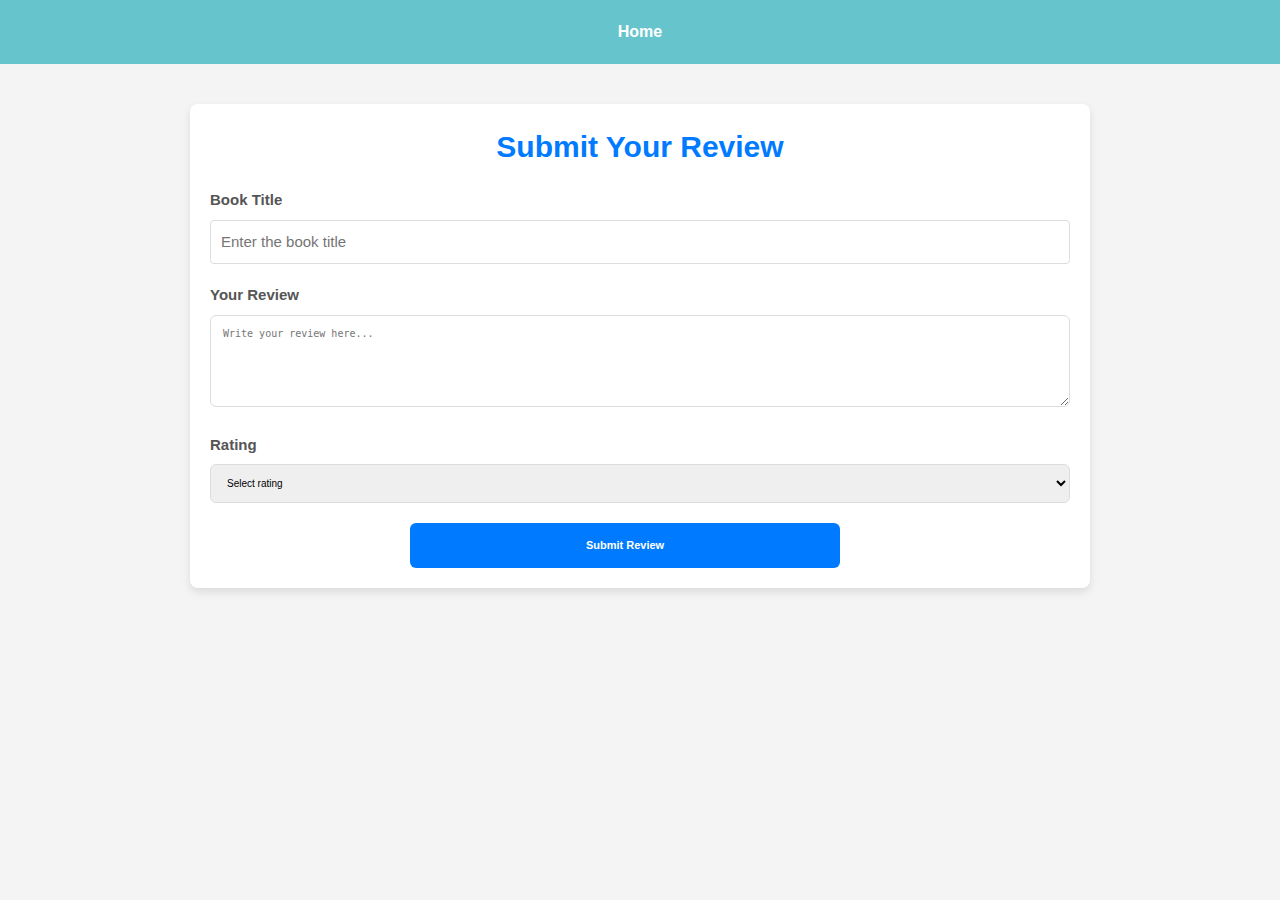
<file: review-form.html>
<!DOCTYPE html>
<html lang="en">
<head>
  <meta charset="UTF-8">
  <meta name="viewport" content="width=device-width, initial-scale=1.0">
  <title>Submit Review</title>
  <link rel="stylesheet" href="styles.css"> <!-- Link to your CSS file -->
  <style>
    /* Basic styling for the review form */
    body {
      font-family: Arial, sans-serif;
      background-color: #f4f4f4;
      margin: 0;
      color: #333;
      padding: 0;
    }

    header {
      background-color: hsl(184, 50%, 60%);
      padding: 20px 0;
      color: white;
      text-align: center;
    }

    nav a {
      color: white;
      text-decoration: none;
      margin: 0 15px;
      font-weight: bold;
      transition: color 0.3s ease;
    }

    nav a:hover {
      color: #e0e0e0;
    }

    .container {
      max-width: 900px;
      margin: 40px auto;
      padding: 20px;
      background-color: #ffffff;
      border-radius: 8px;
      box-shadow: 0 4px 8px rgba(0, 0, 0, 0.1);
      animation: fadeIn 1s ease-out;
    }


    h1 {
      text-align: center;
      margin-bottom: 20px;
      font-size: 3rem;
      color: #007bff;
    }

    .form-group {
      margin-bottom: 20px;
      position: relative;
    }

    .form-group label {
      display: block;
      margin-bottom: 8px;
      font-size: 1.5rem;
      font-weight: bold;
      color: #555;
      transition: color 0.3s ease;
    }

    .form-group input,
    .form-group textarea,
    .form-group select {
      width: 100%;
      padding: 12px;
      border: 1px solid #ddd;
      border-radius: 6px;
      font-size: 1rem;
      box-sizing: border-box;
      transition: border-color 0.3s ease;
    }

    .form-group input:focus,
    .form-group textarea:focus,
    .form-group select:focus {
      border-color: #007bff;
      outline: none;
    }

    .form-group textarea {
      resize: vertical;
    }

    .submit-review-btn {
      display: block;
      width: 50%;
      padding: 14px;
      font-size: 1.1rem;
      font-weight: bold;
      color: #ffffff;
      background-color: #007bff;
      border: none;
      border-radius: 6px;
      cursor: pointer;
      text-align: center;
      text-decoration: none;
      margin-top: 10px;
      transition: background-color 0.3s, transform 0.2s;
      margin-left: 200px;
    }

    .submit-review-btn:hover {
      background-color: #0056b3;
      transform: translateY(-2px);
    }

    .submit-review-btn:active {
      transform: translateY(1px);
    }

    @keyframes fadeIn {
      from {
        opacity: 0;
        transform: translateY(20px);
      }
      to {
        opacity: 1;
        transform: translateY(0);
      }
    }
  </style>
</head>
<body>
  <header>
    <nav>
      <a href="index.html">Home</a>
      <!-- Add other navigation links -->
    </nav>
  </header>

  <main>
    <div class="container">
      <h1>Submit Your Review</h1>
      <form id="review-form">
        <div class="form-group">
          <label for="book-title">Book Title</label>
          <input type="text" id="book-title" name="book-title" placeholder="Enter the book title" required>
        </div>

        <div class="form-group">
          <label for="review-text">Your Review</label>
          <textarea id="review-text" name="review-text" rows="6" placeholder="Write your review here..." required></textarea>
        </div>

        <div class="form-group">
          <label for="rating">Rating</label>
          <select id="rating" name="rating" required>
            <option value="" disabled selected>Select rating</option>
            <option value="1">1 Star</option>
            <option value="2">2 Stars</option>
            <option value="3">3 Stars</option>
            <option value="4">4 Stars</option>
            <option value="5">5 Stars</option>
          </select>
        </div>

        <button type="submit" class="submit-review-btn">Submit Review</button>
      </form>
    </div>
  </main>

  <script>
    document.getElementById('review-form').addEventListener('submit', function(event) {
      event.preventDefault(); // Prevent default form submission

      // Retrieve form values
      const bookTitle = document.getElementById('book-title').value;
      const reviewText = document.getElementById('review-text').value;
      const rating = document.getElementById('rating').value;

      // Simple form validation
      if (!bookTitle || !reviewText || !rating) {
        alert('Please fill in all fields.');
        return;
      }

      // For demonstration: Log form data to the console
      console.log('Book Title:', bookTitle);
      console.log('Review Text:', reviewText);
      console.log('Rating:', rating);

      // Here you would typically send the form data to your server
      // For example: using fetch() to send POST request

      alert('Thank you for your review!');
      // Clear the form
      document.getElementById('review-form').reset();
    });
  </script>
</body>
</html>
</file>
<file: styles.css>
:root {


    --maximum-blue-green: hsl(184, 50%, 60%);
    --selective-yellow: hsl(42, 98%, 55%);
    --eerie-black_70: hsla(240, 1%, 14%, 0.7);
    --granite-gray: hsl(0, 0%, 40%);
    --spanish-gray: hsl(0, 0%, 57%);
    --oxford-blue: hsl(243, 95%, 8%);
    --eerie-black: hsl(214, 10%, 14%);
    --xiketic: hsl(192, 93%, 12%);
    --white-1: hsl(0, 0%, 100%);
    --white-2: hsl(0, 0%, 98%);
    --white_10: hsla(0, 0%, 100%, 0.1);
    --jet: hsl(225, 4%, 21%);
    --background-light: #f9f9f9;
  
    --ff-work-sans: 'Work Sans', sans-serif;
    --ff-jost: 'Jost', sans-serif;
  
    --fs-1: 3.2rem;
    --fs-2: 2.4rem;
    --fs-3: 2.2rem;
    --fs-4: 2rem;
    --fs-5: 1.8rem;
    --fs-6: 1.4rem;
    --fs-7: 1.3rem;
    --fs-8: 1rem;
  
    --fw-400: 400;
    --fw-500: 500;
    --fw-700: 700;
  
  
  
    --section-padding: 60px;
  
  
    --radius-circle: 50%;
    --radius-pill: 200px;
  
  
    --transition-1: 0.25s ease;
    --transition-2: 0.5s ease;
    --cubic-in: cubic-bezier(0.51, 0.03, 0.64, 0.28);
    --cubic-out: cubic-bezier(0.33, 0.85, 0.4, 0.96);
    --cubic-anim: cubic-bezier(0.455, 0.030, 0.515, 0.955);
  
  }
  
  

  *,
  *::before,
  *::after {
    margin: 0;
    padding: 0;
    box-sizing: border-box;
  }
  
  li { list-style: none; }
  
  a,
  img,
  span,
  time,
  data,
  input,
  button,
  ion-icon { display: block; }
  
  a {
    color: inherit;
    text-decoration: none;
  }
  
  img { height: auto; }
  
  input,
  button {
    background: none;
    border: none;
    font: inherit;
    color: inherit;
  }
  
  input { width: 100%; }
  
  input::-webkit-search-cancel-button { display: none; }
  
  button { cursor: pointer; }
  
  ion-icon { pointer-events: none; }
  
  html {
    font-family: var(--ff-work-sans);
    font-size: 10px;
    scroll-behavior: smooth;
  }
  
  body {
    background-color: var(--xiketic);
    color: var(--white-1);
    font-size: 1.6rem;
    line-height: 1.5;
  }
  
  :focus-visible { outline-offset: 4px; }
  
  ::-webkit-scrollbar { width: 10px; }
  
  ::-webkit-scrollbar-track { background-color: hsl(0, 0%, 98%); }
  
  ::-webkit-scrollbar-thumb { background-color: hsl(0, 0%, 80%); }
  
  ::-webkit-scrollbar-thumb:hover { background-color: hsl(0, 0%, 70%); }
  
  
  .container { padding-inline: 15px; }
  
  .section { padding-block: var(--section-padding); }
  
  .has-bg-image {
    background-repeat: no-repeat;
    background-size: cover;
    background-position: center;
  }
  
  .h1,
  .h2,
  .h3 {
    font-family: var(--ff-jost);
    font-weight: var(--fw-500);
    line-height: 1.25;
  }
  
  .h1 { font-size: var(--fs-1); }
  
  .h2 { font-size: var(--fs-2); }
  
  .h3 { font-size: var(--fs-6); }
  
  .has-before,
  .has-after {
    position: relative;
    z-index: 1;
  }
  
  .has-before::before,
  .has-after::after {
    content: "";
    position: absolute;
    z-index: -1;
  }
  
  .btn {
    font-size: var(--fs-7);
    font-weight: var(--fw-500);
    max-width: max-content;
    border: 1px solid var(--white-1);
    display: flex;
    align-items: center;
    gap: 20px;
    padding: 18px 30px;
    border-radius: var(--radius-pill);
    transition: var(--transition-1);
  }
  
  .btn ion-icon { font-size: 16px; }
  
  .btn:is(:hover, :focus) {
    background-color: var(--maximum-blue-green);
    border-color: var(--maximum-blue-green);
  }
  
  .w-100 { width: 100%; }
  
  .grid-list {
    display: grid;
    gap: 20px;
  }
  
  .section-title,
  .section-text { text-align: center; }
  
  .section-text { font-size: var(--fs-6); }
  
  .img-holder {
    aspect-ratio: var(--width) / var(--height);
    overflow: hidden;
  }
  
  .img-cover {
    width: 100%;
    height: 100%;
    object-fit: cover;
  }
  
  .product-card {
    position: relative;
    border: 1px solid var(--white_10);
  }
  
  .product-card .card-badge {
    position: absolute;
    top: 15px;
    left: 15px;
    background-color: var(--maximum-blue-green);
    color: var(--xiketic);
    font-size: var(--fs-8);
    font-weight: var(--fw-700);
    text-transform: uppercase;
    padding: 3px 8px;
    border-radius: var(--radius-pill);
  }
  
  .product-card .card-banner { position: relative; }
  
  .product-card .card-action {
    position: absolute;
    top: 50%;
    left: 50%;
    transform: translate(-50%, -50%) scale(0.8);
    background-color: var(--xiketic);
    display: flex;
    align-items: center;
    gap: 15px;
    padding: 10px 15px;
    border-radius: var(--radius-pill);
    transition: var(--transition-2);
    opacity: 0;
  }
  
  .product-card:is(:hover, :focus) .card-action {
    transform: translate(-50%, -50%) scale(1);
    opacity: 1;
  }
  
  .product-card .action-btn {
    font-size: 18px;
    transition: var(--transition-1);
  }
  
  .product-card :is(.action-btn, .card-title):is(:hover, :focus) {
    color: var(--maximum-blue-green);
  }
  
  .product-card .card-content { padding: 10px; }
  
  .product-card .h3 { font-weight: var(--fw-400); }
  
  .product-card .card-title {
    font-family: var(--ff-jost);
    transition: var(--transition-1);
  }
  
  .product-card .card-price {
    color: var(--maximum-blue-green);
    margin-block: 10px 5px;
  }
  
  .product-card .rating-wrapper {
    display: flex;
    gap: 5px;
    color: var(--selective-yellow);
  }
  
  .product-card .rating-wrapper ion-icon { --ionicon-stroke-width: 45px; }
  
  .has-scrollbar {
    display: flex;
    gap: 10px;
    overflow-x: auto;
    scroll-snap-type: inline mandatory;
    padding-block-end: 20px;
    margin-block-end: -20px;
  }
  
  .scrollbar-item {
    min-width: 100%;
    scroll-snap-align: start;
  }
  
  .has-scrollbar::-webkit-scrollbar { height: 10px; }
  
  .has-scrollbar::-webkit-scrollbar-track {
    background-color: transparent;
    border: 1px solid var(--white-1);
  }
  
  .has-scrollbar::-webkit-scrollbar-thumb { background-color: var(--white-1); }
  
  .has-scrollbar::-webkit-scrollbar-button { width: 10%; }
  
  
  .header-top :is(.input-wrapper, .header-action-btn:last-child),
  .header-contact-link { display: none; }
  
  .header {
    position: absolute;
    top: 0;
    left: 0;
    width: 100%;
    background-color: var(--xiketic);
    z-index: 4;
  }
  
  .header.active {
    position: fixed;
    transform: translateY(-100%);
    animation: slideInTop 0.5s ease forwards;
  }
  
  @keyframes slideInTop {
    0% { transform: translateY(-100%); }
    100% { transform: translateY(0); }
  }
  
  .header-top { padding-block: 25px; }
  
  .header-top .container {
    display: flex;
    justify-content: space-between;
    align-items: center;
  }
  
  .header-action {
    display: flex;
    align-items: center;
    gap: 10px;
  }
  
  .header-action-btn,
  .nav-open-btn {
    font-size: 24px;
    transition: var(--transition-1);
  }
  
  .header-action :is(.header-action-btn, .nav-open-btn):is(:hover, :focus) {
    color: var(--maximum-blue-green);
  }
  
  .header-action-btn { position: relative; }
  
  .header-action-btn .span {
    position: absolute;
    top: -15px;
    right: -8px;
    background-color: var(--eerie-black);
    font-size: var(--fs-8);
    min-width: 18px;
    min-height: 18px;
    border-radius: var(--radius-circle);
    display: grid;
    place-items: center;
  }
  
  .header-bottom {
    position: fixed;
    top: 0;
    right: -300px;
    max-width: 260px;
    width: 100%;
    height: 100vh;
    background-color: var(--xiketic);
    border: 1px solid var(--white-1);
    padding: 30px 5px;
    z-index: 1;
    transition: 0.25s var(--cubic-in);
    visibility: hidden;
  }
  
  .header-bottom.active {
    transform: translateX(-300px);
    visibility: visible;
    transition: 0.5s var(--cubic-out);
  }
  
  .nav-close-btn {
    position: absolute;
    top: -1px;
    left: -41px;
    font-size: 20px;
    width: 40px;
    height: 40px;
    display: grid;
    place-items: center;
    background-color: var(--jet);
    transition: var(--transition-1);
  }
  
  .nav-close-btn:is(:hover, :focus) { color: var(--maximum-blue-green); }
  
  .navbar-top {
    position: relative;
    border: 1px solid var(--white-1);
    margin-block-end: 40px;
  }
  
  .navbar-top .input-field {
    font-size: var(--fs-6);
    padding: 15px;
    outline: none;
  }
  
  .navbar-top .search-btn {
    position: absolute;
    top: 0;
    right: 0;
    bottom: 0;
    border-inline-start: 1px solid var(--white-1);
    padding-inline: 15px;
  }
  
  .navbar-list {
    border-block: 1px solid var(--white-1);
    padding-block: 30px;
  }
  
  .navbar-link {
    padding-block: 10px;
    transition: var(--transition-1);
  }
  
  .navbar-link:is(:hover, :focus) { color: var(--maximum-blue-green); }
  
  .overlay {
    position: fixed;
    top: 0;
    left: 0;
    width: 100%;
    height: 100vh;
    background-color: var(--eerie-black_70);
    opacity: 0;
    pointer-events: none;
    transition: var(--transition-1);
  }
  
  .overlay.active {
    opacity: 1;
    pointer-events: all;
  }
  
 
  .hero .play-btn { display: none; }
  
  .hero {
    padding-block-start: 90px;
    background-position: left;
  }
  
  .hero .container {
    display: grid;
    gap: 20px;
  }
  
  .hero-title::after {
    bottom: -15px;
    left: 0;
    width: 70px;
    height: 5px;
    background-color: var(--maximum-blue-green);
  }
  
  .hero-text { margin-block: 40px; }
  
  .hero-banner {
    max-width: 300px;
    margin-inline: auto;
  }
  

  .feature { padding-block: 0; }
  
  .feature-card {
    background-color: var(--oxford-blue);
    padding: 15px 25px;
    display: flex;
    align-items: center;
    gap: 25px;
  }
  
  .feature-card .card-icon {
    width: 60px;
    flex-shrink: 0;
  }
  
  .feature-card:hover .card-icon { animation: shake-lr 0.5s var(--cubic-anim) both; }
  
  @keyframes shake-lr {
    0%,
    100% {
      transform: rotate(0);
      transform-origin: 50% 50%;
    }
  
    10%,
    90% { transform: rotate(4deg); }
  
    20%,
    40%,
    60% { transform: rotate(-6deg); }
  
    30%,
    50%,
    70% { transform: rotate(6deg); }
  
    80% { transform: rotate(-4deg); }
  }
  
  .feature-card .card-title { margin-block-end: 5px; }
  
  
  
  
  
  /*-----------------------------------*\
    #FEATURED COLLECTION
  \*-----------------------------------*/
  
  .featured .section-text { margin-block: 10px 50px; }
  
  .featured .grid-list { gap: 10px; }
  
  
  
  
  
  /*-----------------------------------*\
    #OFFER
  \*-----------------------------------*/
  
  .offer { text-align: center; }
  
  .offer .section-subtitle { font-size: var(--fs-3); }
  
  .offer .section-title {
    --fs-2: 3rem;
    color: var(--maximum-blue-green);
    margin-block: 20px 30px;
  }
  
  .countdown-list {
    display: flex;
    justify-content: center;
    gap: 25px;
    margin-block: 25px 40px;
  }
  
  .countdown-time {
    font-size: var(--fs-5);
    margin-block-end: 8px;
  }
  
  .offer .btn {
    padding-block: 12px;
    margin-inline: auto;
  }
  
  
  
  
  
  /*-----------------------------------*\
    #POPULAR
  \*-----------------------------------*/
  
  .popular .section-text { margin-block: 10px 40px; }
  
  .filter-list {
    display: flex;
    justify-content: center;
    flex-wrap: wrap;
    gap: 5px 10px;
    margin-block-end: 40px;
  }
  
  .filter-btn {
    font-family: var(--ff-jost);
    font-size: var(--fs-5);
    padding: 5px 20px;
    transition: var(--transition-1);
  }
  
  .filter-btn.active { color: var(--maximum-blue-green); }
  
  
  
  
  
  /*-----------------------------------*\
    #BLOG
  \*-----------------------------------*/
  
  .blog { padding-block-start: 0; }
  
  .blog .section-text { margin-block: 15px 50px; }
  
  .blog-card {
    text-align: center;
    border: 1px solid var(--white-1);
    padding: 10px;
  }
  
  .blog-card .card-content { padding: 0 15px 10px; }
  
  .blog-card .h3 {
    font-size: var(--fs-4);
    font-weight: var(--fw-400);
    margin-block: 25px 20px;
  }
  
  .blog-card .card-title { transition: var(--transition-1); }
  
  .blog-card .card-title:is(:hover, :focus) { color: var(--maximum-blue-green); }
  
  .blog-card .card-meta-list {
    display: flex;
    justify-content: center;
    padding-block: 15px 20px;
    border-block-start: 1px solid var(--white-1);
  }
  
  .blog-card .meta-item {
    display: flex;
    align-items: center;
    color: var(--spanish-gray);
  }
  
  .blog-card .meta-link {
    font-size: var(--fs-7);
    transition: var(--transition-1);
  }
  
  .blog-card a.meta-link:is(:hover, :focus) { color: var(--maximum-blue-green); }
  
  .blog-card .meta-item:not(:last-child)::after {
    content: "/";
    display: block;
    margin-inline: 8px;
  }
  
  .blog-card .card-text {
    font-size: var(--fs-6);
    margin-block-end: 15px;
  }
  
  .blog-card .btn {
    margin-inline: auto;
    padding-block: 12px;
  }
  
  
  
  
  
  /*-----------------------------------*\
    #FOOTER
  \*-----------------------------------*/
  
  .footer-top { border-block-end: 1px solid var(--granite-gray); }
  
  .footer-top .container { gap: 40px; }
  
  .footer-text { margin-block: 15px 30px; }
  
  .social-list {
    display: flex;
    gap: 20px;
  }
  
  .social-link {
    font-size: 25px;
    transition: var(--transition-1);
  }
  
  .social-link:is(:hover, :focus) { color: var(--maximum-blue-green); }
  
  .footer-list-title {
    font-size: var(--fs-5);
    font-family: var(--ff-jost);
    font-weight: var(--fw-700);
    margin-block-end: 15px;
  }
  
  .footer-link {
    margin-block-start: 10px;
    transition: var(--transition-1);
  }
  
  .footer-link:is(:hover, :focus) { color: var(--maximum-blue-green); }
  
  .footer-bottom {
    padding-block: 20px;
    text-align: center;
  }
  
  .copyright {
    font-size: var(--fs-6);
    margin-block-end: 20px;
  }
  
  .footer-bottom .w-100 {
    max-width: max-content;
    margin-inline: auto;
  }
  
  
  
  
  
  /*-----------------------------------*\
    #BACK TO TOP
  \*-----------------------------------*/
  
  .back-top-btn {
    position: fixed;
    bottom: 30px;
    right: 20px;
    background-color: var(--maximum-blue-green);
    font-size: 20px;
    padding: 10px;
    border-radius: var(--radius-circle);
    transition: var(--transition-1);
    opacity: 0;
    visibility: hidden;
    z-index: 3;
  }
  
  .back-top-btn.active {
    transform: translateY(10px);
    opacity: 1;
    visibility: visible;
  }
  
  
  
  
  
  /*-----------------------------------*\
    #MEDIA QUERIES
  \*-----------------------------------*/
  
  /**
   * responsive for large than 575px screen
   */
  
  @media (min-width: 575px) {
  
    /**
     * REUSED STYLE
     */
  
    .container {
      max-width: 540px;
      width: 100%;
      margin-inline: auto;
    }
  
    .grid-list { grid-template-columns: 1fr 1fr; }
  
    .scrollbar-item { min-width: calc(50% - 5px); }
  
  
  
    /**
     * HERO
     */
  
    .hero .play-btn {
      display: block;
      color: var(--maximum-blue-green);
      border: 1px solid var(--maximum-blue-green);
      font-size: 22px;
      padding: 20px;
      border-radius: var(--radius-circle);
      animation: pulse 2.5s ease infinite;
    }
  
    @keyframes pulse {
      0%,
      30% { box-shadow: 0 0 0 0 var(--maximum-blue-green); }
      100% { box-shadow: 0 0 0 20px transparent; }
    }
  
    .hero .btn-wrapper {
      display: flex;
      align-items: center;
      gap: 30px;
    }
  
    .hero { padding-block-start: 150px; }
  
  }
  
  
  
  
  
  /**
   * responsive for large than 768px screen
   */
  
  @media (min-width: 768px) {
  
    /**
     * CUSTOM PROPERTY
     */
  
    :root {
  
      /**
       * typography
       */
  
      --fs-1: 3.5rem;
      --fs-2: 3rem;
      --fs-3: 2.4rem;
  
      /**
       * spacing
       */
  
      --section-padding: 80px;
  
    }
  
  
  
    /**
     * REUSED STYLE
     */
  
    .container { max-width: 720px; }
  
    .section-text {
      --fs-6: 1.6rem;
      max-width: 40ch;
      margin-inline: auto;
    }
  
    .has-scrollbar { gap: 30px; }
    
    .scrollbar-item { min-width: calc(50% - 15px); }
  
    .product-card .card-action {
      gap: 20px;
      padding: 14px 20px;
    }
  
    .product-card .action-btn { font-size: 22px; }
  
    .product-card .card-content { padding: 0 20px 20px; }
  
    .product-card .h3 { --fs-6: 1.8rem; }
  
    .product-card .card-price {
      font-size: var(--fs-4);
      font-weight: var(--fw-700);
    }
  
  
  
    /**
     * HERO
     */
  
    .hero .container {
      grid-template-columns: 1fr 0.7fr;
      align-items: center;
    }
  
  
  
    /**
     * FEATURED COLLECTION
     */
  
    .featured .grid-list { gap: 30px; }
  
  
  
    /**
     * OFFER
     */
  
    .offer .container { max-width: 420px; }
  
    .offer .section-title { --fs-2: 4rem; }
  
    .countdown-list { gap: 40px; }
  
    .countdown-time { --fs-5: 2.4rem; }
  
  
  
    /**
     * FOOTER
     */
  
    .footer-bottom { text-align: left; }
  
    .footer-bottom .container {
      display: flex;
      align-items: center;
      justify-content: space-between;
    }
  
    .copyright { margin-block-end: 0; }
  
    .footer-bottom .w-100 { margin-inline: 0; }
  
  }
  
  
  
  
  
  /**
   * responsive for large than 992px screen
   */
  
  @media (min-width: 992px) {
  
    /**
     * CUSTOM PROPERTY
     */
  
    :root {
  
      /**
       * typography
       */
  
      --fs-1: 4rem;
  
      /**
       * spacing
       */
  
      --section-padding: 100px;
  
    }
  
  
  
    /**
     * REUSED STYLE
     */
  
    .container { max-width: 960px; }
  
    .grid-list { grid-template-columns: repeat(3, 1fr); }
  
    .btn { --fs-7: 1.6rem; }
  
    .scrollbar-item {
      min-width: calc(33.33% - 20px);
      width: calc(33.33% - 20px);
    }
  
  
  
    /**
     * HEADER
     */
  
    .nav-close-btn,
    .navbar-top,
    .overlay,
    .nav-open-btn { display: none; }
  
    .header-top :is(.input-wrapper, .header-action-btn:last-child) { display: block; }
  
    .input-wrapper {
      position: relative;
      max-width: 480px;
      width: 100%;
    }
  
    .header-top {
      padding-block: 20px;
      border-block-end: 1px solid var(--white_10);
    }
  
    .input-field {
      font-size: var(--fs-6);
      height: 50px;
      border: 1px solid var(--white_10);
      padding-inline: 15px;
    }
  
    .input-wrapper .btn {
      position: absolute;
      top: 0;
      right: 0;
      bottom: 0;
      border-radius: 4px;
      padding-inline: 45px;
      background-color: var(--maximum-blue-green);
      border-color: var(--maximum-blue-green);
    }
  
    .input-wrapper .btn:is(:hover, :focus) {
      color: var(--maximum-blue-green);
      background-color: transparent;
    }
  
    .header-action { gap: 25px; }
  
    .header-bottom,
    .header-bottom.active,
    .navbar-list {
      all: unset;
      display: block;
    }
  
    .header-bottom { padding-block: 20px; }
  
    .header-bottom .container {
      display: flex;
      justify-content: space-between;
      align-items: center;
    }
  
    .navbar-list {
      display: flex;
      gap: 30px;
    }
  
    .header-contact-link {
      display: flex;
      align-items: center;
      gap: 10px;
      transition: var(--transition-1);
    }
  
    .header-contact-link .span { font-size: var(--fs-4); }
  
    .header-contact-link ion-icon { font-size: 30px; }
  
    .header-contact-link:is(:hover, :focus) { color: var(--maximum-blue-green); }
  
    .navbar-link { font-size: var(--fs-5); }
  
    .header.active {
      position: absolute;
      transform: none;
      animation: none;
    }
  
    .header.active .header-bottom {
      background-color: var(--xiketic);
      position: fixed;
      width: 100%;
      top: 0;
      transform: translateY(-100%);
      animation: slideInTop 0.5s ease forwards;
    }
  
  
  
    /**
     * HERO
     */
  
    .hero { padding-block-start: 250px; }
  
    .hero-banner { max-width: unset; }
  
  
  
    /**
     * FEATURE
     */
  
    .feature .grid-list { grid-template-columns: 1fr 1fr; }
  
    .feature-card .card-title { --fs-6: 1.8rem; }
  
  
  
    /**
     * OFFER
     */
  
    .offer .container { max-width: 550px; }
  
    .offer .section-title { --fs-2: 4.6rem; }
  
    .offer .section-text { max-width: unset; }
  
    .countdown-list { gap: 50px; }
  
    .countdown-label { font-size: var(--fs-4); }
  
  
  
    /**
     * FOOTER
     */
  
    .footer-top .container { grid-template-columns: 1fr 0.4fr 0.5fr 0.5fr; }
  
    .footer-brand { padding-inline-end: 40px; }
  
  }
  
  
  
  
  
  /**
   * responsive for large than 1200px screen
   */
  
  @media (min-width: 1200px) {
  
    /**
     * CUSTOM PROPERTY
     */
  
    :root {
  
      /**
       * typography
       */
  
      --fs-1: 7rem;
  
    }
  
  
  
    /**
     * REUSED STYLE
     */
  
    .container { max-width: 1200px; }
  
    .grid-list { grid-template-columns: repeat(4, 1fr); }
  
  
  
    /**
     * HEADER
     */
  
    .input-wrapper { max-width: 750px; }
  
    .navbar-list { gap: 50px; }
  
  
  
    /**
     * HERO
     */
  
    .hero-text { font-size: var(--fs-5); }
  
  
  
    /**
     * FEATURE
     */
  
    .feature .grid-list { grid-template-columns: repeat(4, 1fr); }
  
    .feature-card { height: 100%; }
  
  
  
    /**
     * OFFER
     */
  
    .offer .container { max-width: 700px; }
  
  
  
    /**
     * POPULAR
     */
  
    .popular .scrollbar-item {
      min-width: calc(25% - 22.5px);
      width: calc(25% - 22.5px);
    }
  
    .popular .has-scrollbar { padding-block-end: 50px; }
  
  
  
    /**
     * BACK TO TOP
     */
  
    .back-top-btn {
      bottom: 70px;
      right: 30px;
      font-size: 25px;
      padding: 15px;
    }
  
  }

  /* Book Submission Form Section */
.section.book-submission {
  padding: 60px 0;
  background-color: var(--background-light); /* Light background color for contrast */
  margin-bottom: 50px;
}

.book-submission .container {
  max-width: 1200px;
  margin: 0 auto;
  padding: 0 20px;
}

.book-submission .h2.section-title {
  font-size: 2.5rem;
  margin-bottom: 20px;
  text-align: center;
  color: var(--text-dark);
  animation: fadeIn 1s ease-in-out;
}

.book-submission form {
  background-color: var(--background-white); /* White background for the form */
  border-radius: 8px;
  box-shadow: 0 2px 4px rgba(0, 0, 0, 0.1); /* Subtle shadow for the form */
  padding: 30px;
  max-width: 600px;
  margin: 0 auto;
  animation: scaleUp 0.5s ease-out;
}

.add-review-btn {
  text-align: center;
  margin-left: 40px;
}

@keyframes scaleUp {
  from {
    transform: scale(0.9);
    opacity: 0;
  }
  to {
    transform: scale(1);
    opacity: 1;
  }
}

.form-group {
  margin-bottom: 20px;
}

.form-group label {
  display: block;
  font-size: 1rem;
  margin-bottom: 8px;
  color: var(--text-dark); /* Lighter text color for labels */
}

.form-group input[type="text"],
.form-group input[type="file"] {
  width: 100%;
  padding: 10px;
  border: 1px solid #ddd; /* Light border color for inputs */
  border-radius: 4px;
  font-size: 1.5rem;
  transition: border-color 0.3s;
}

.form-group input[type="text"]:focus,
.form-group input[type="file"]:focus {
  border-color: #007bff; /* Accent color for focus state */
  outline: none;
}

.btn {
  display: inline-block;
  padding: 12px 24px;
  font-size: 1rem;
  font-weight: bold;
  color: #fff;
  background-color: #007bff; /* Primary button color */
  border: none;
  border-radius: 4px;
  margin-left: 200px;
  cursor: pointer;
  text-align: center;
  text-decoration: none;
  transition: background-color 0.3s, transform 0.3s;
  animation: pulse 2s infinite;
}

.btn:hover {
  background-color: #0056b3; /* Darker button color on hover */
}

@keyframes pulse {
  0%,
  50%,
  100% {
    transform: scale(1);
  }
  25% {
    transform: scale(1.05);
  }
}

.add-review-btn {
  display: inline-block;
  padding: 10px 20px;
  font-size: 1rem;
  font-weight: bold;
  color: #ffffff;
  background-color: #02073b; /* Green color */
  border: none;
  border-radius: 4px;
  text-align: left;
  text-decoration: none;
  transition: background-color 0.3s, transform 0.2s;
  margin-top: 10px;
  margin-left: 60px;
}

.btn.add-review-btn:hover {
  background-color: #312b7a; /* Darker green on hover */
  transform: scale(1.05);
}

.btn.add-review-btn:active {
  background-color: #5a61c9; /* Even darker green for active state */
  transform: scale(0.95);
}
.pic1 img {
  height: 330px;
  width: 200px;
   margin-left: 30px;
   margin-bottom: 10px;
   margin-top: 50px;
}
#explore {
  width: 100%;
  margin-left: 20px;
  height: auto;
}

.action-btn {
  background: none;
  border: none;
  cursor: pointer;
}

ion-icon {
  font-size: 24px;
  transition: color 0.3s ease;
}

.heart-filled {
  color: red; /* Color for the filled heart */
}
.rating-wrapper {
  display: flex;
  cursor: pointer;
}

.rating-wrapper .star {
  font-size: 24px; /* Adjust size as needed */
  color: #d3d3d3; /* Light gray for empty stars */
  transition: color 0.3s ease;
}

.rating-wrapper .star.filled {
  color: gold; /* Color for filled stars */
}

/* Slideshow container */
.slideshow {
  position: relative;
  max-width: 100%;
  margin: auto;
  overflow: hidden;
}
.slideshow-container {
  position: relative;
  max-width: 100%;
  margin: auto;
}
.slide {
  display: none; /* Hide slides by default */
  position: relative;
}

.slide video {
  width: 100%;
  height: auto;
  max-height: 800px;
  display: block;
  object-fit: cover;
}

/* Caption */
.caption {
  position: absolute;
  bottom: 20px;
  left: 20px;
  color: #fff;
  font-size: 1.5rem;
  background: rgba(0, 0, 0, 0.5);
  padding: 10px;
  border-radius: 5px;
}

/* Navigation */
.prev, .next {
  cursor: pointer;
  position: absolute;
  top: 50%;
  width: auto;
  padding: 16px;
  margin-top: -22px;
  color: #fff;
  font-weight: bold;
  font-size: 18px;
  border-radius: 0 3px 3px 0;
  user-select: none;
  background-color: rgba(0, 0, 0, 0.5);
}

.next {
  right: 0;
  border-radius: 3px 0 0 3px;
}

/* Fade animation */
.fade {
  animation: fade 1.5s ease-in-out;
}


@keyframes fade {
  from { opacity: .4 }
  to { opacity: 1 }
}
</file>
